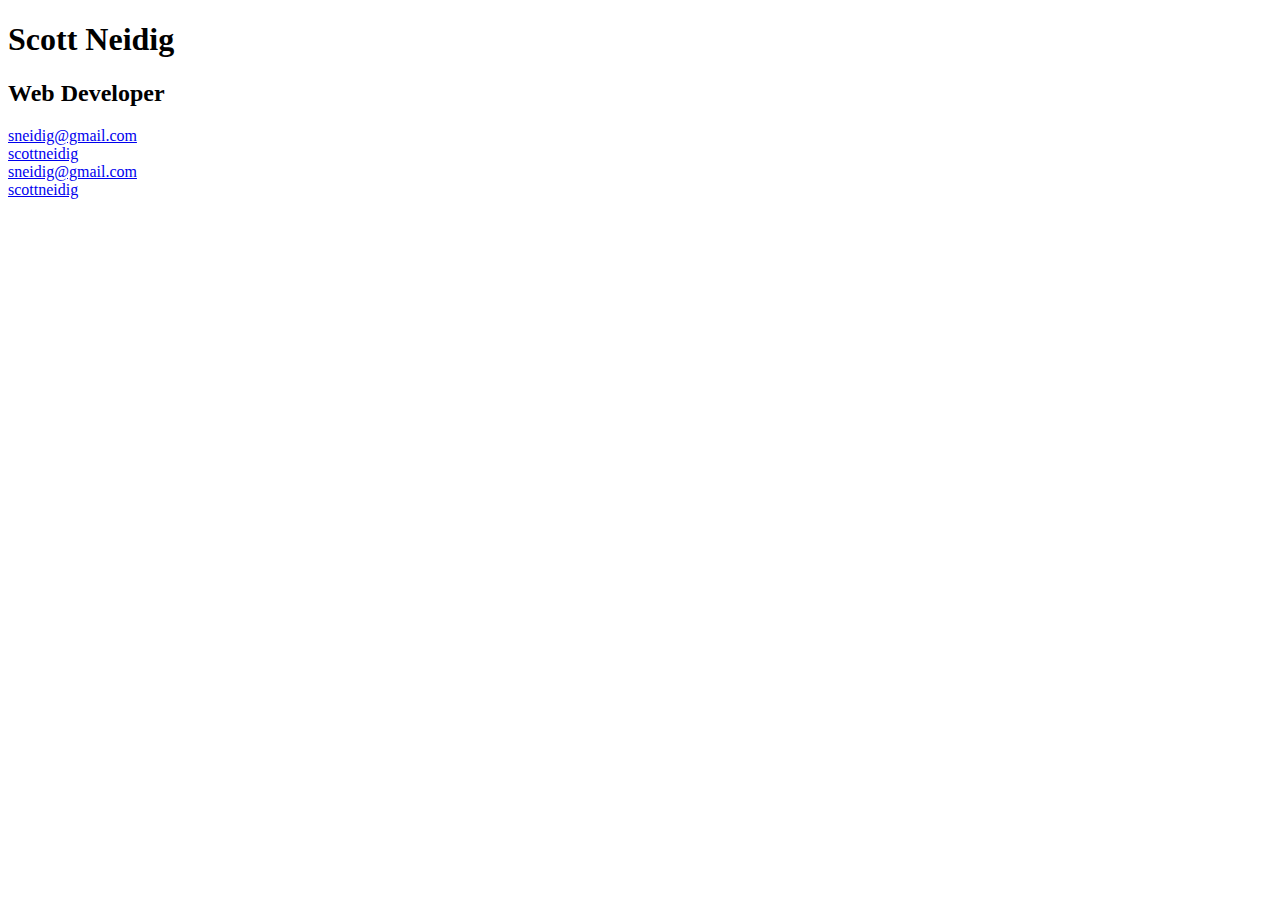
<file: portfolio-timeline/index.html>
<!DOCTYPE html>
<html lang="en">
  <head>
    <title>Portfolio Timeline</title>

    <link rel="stylesheet" type="text/css" href="https://s3-us-west-2.amazonaws.com/scottneidig.com/css/styles.css">

    <meta charset="utf-8">
    <meta name="description" content="Portfolio Timeline">
    <meta name="apple-mobile-web-app-capable" content="yes">
    <meta name="apple-touch-fullscreen" content="yes">
    <meta name="viewport" content="width=device-width, initial-scale=1.0, maximum-scale=1.0">
    <!-- HTML5 shim, for IE6-8 support of HTML elements--><!--[if lt IE 9]>
    <script src="http://html5shim.googlecode.com/svn/trunk/html5.js"></script><![endif]-->
  </head>

  <body>
    <div id="timeline-embed"></div>

    <div id="footer">
        <h1>Scott Neidig</h1>
        <h2>Web Developer</h2>
        <div id="footer-contact">
          <div class="email min-480"><a href="mailto:sneidig@gmail.com?subject=Reguarding your resume" target="_blank">sneidig@gmail.com</a></div>
          <a href="https://www.linkedin.com/in/scottneidig" style="border:none;"><div class="linkedin min-480">scottneidig</div></a>
          <div class="email max-480"><a href="mailto:sneidig@gmail.com?subject=Reguarding your resume" target="_blank">sneidig@gmail.com</a></div>
          <a href="https://www.linkedin.com/in/scottneidig" style="border:none;"><div class="linkedin max-480">scottneidig</div></a>
        </div>
    </div>

    <script type="text/javascript">
      var timeline_config = {
       width: "100%",
       height: "100%",
       source: '/project/read.php', 
       start_at_end: true,
      }
    </script>
    <script type="text/javascript" src="https://cdn.knightlab.com/libs/timeline/latest/js/storyjs-embed.js"></script>

    <!-- END Timeline Embed-->
    <script>
      (function(i,s,o,g,r,a,m){i['GoogleAnalyticsObject']=r;i[r]=i[r]||function(){
      (i[r].q=i[r].q||[]).push(arguments)},i[r].l=1*new Date();a=s.createElement(o),
      m=s.getElementsByTagName(o)[0];a.async=1;a.src=g;m.parentNode.insertBefore(a,m)
      })(window,document,'script','https://www.google-analytics.com/analytics.js','ga');
      ga('create', 'UA-80198785-1', 'auto');
      ga('send', 'pageview');
    </script>
  </body>
</html>
</file>
